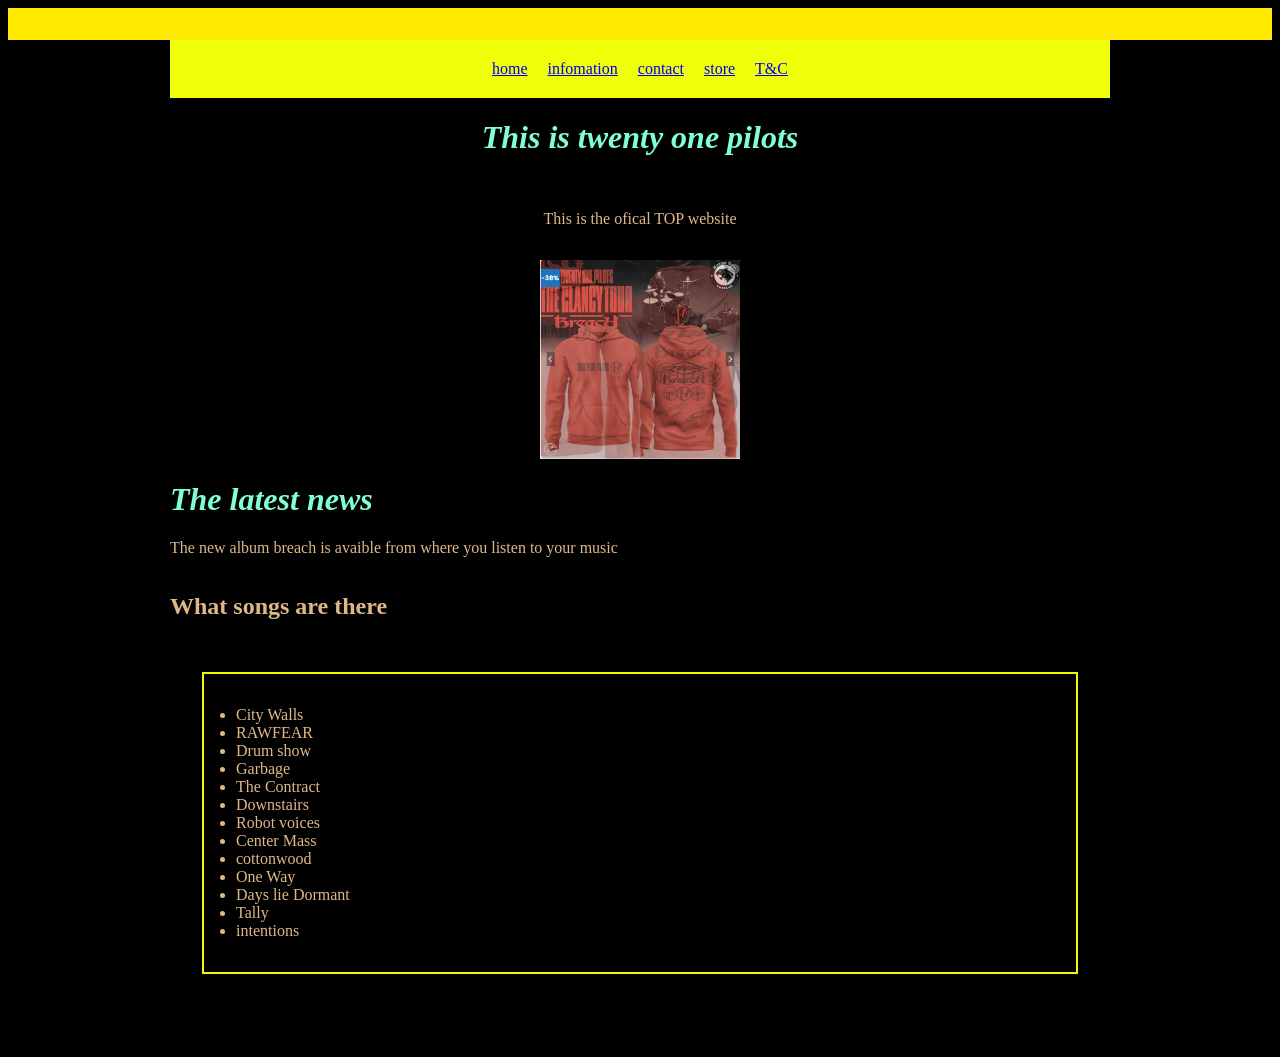
<file: index.html>
<!DOCTYPE html>
<html>

<header>
    <link rel="preconnect" href="https://fonts.googleapis.com">
    <link rel="preconnect" href="https://fonts.gstatic.com" crossorigin>
    <link href="https://fonts.googleapis.com/css2?family=Stardos+Stencil:wght@400;700&display=swap" rel="stylesheet">
    <title>adams web page</title>
    <link rel="stylesheet" href="style.css">
</header>

<body>
    <div id="body-container">
    <div class="topnav" 
        <span><a href="index.html">home</a></span>
        <span><a href="info.html">infomation</a></span>
        <span><a href="contact.html">contact</a></span>
        <span><a href="store.html">store</a></span>
        <span><a href="terms and condition.html">T&C</a></span>
    </div>
   <main> <h1 class="forms">This is twenty one pilots</h1>
    <p>This is the ofical TOP website  </p>
    <img src="images/image.png" width="200px"></main>
    <div class="container">

 <h1>The latest news</h1>
 <p>The new album breach is avaible from where you listen to your music </p>

 </div>

 </body>

 <body>
    <h2>What songs are there  </h2>    
  <ul class="boxed-list">
 <li>City Walls</li>
 <li>RAWFEAR</li> 
 <LI>Drum show</LI>
 <li>Garbage</li> 
 <li>The Contract</li>
 <li>Downstairs</li>
 <li>Robot voices</li>
 <li>Center Mass</li>
 <li>cottonwood</li>
 <li>One Way</li>
 <li>Days lie Dormant</li>
 <li>Tally</li>
 <li>intentions</li>

</ul>





 <h1></h1>
</body>

</html
</file>
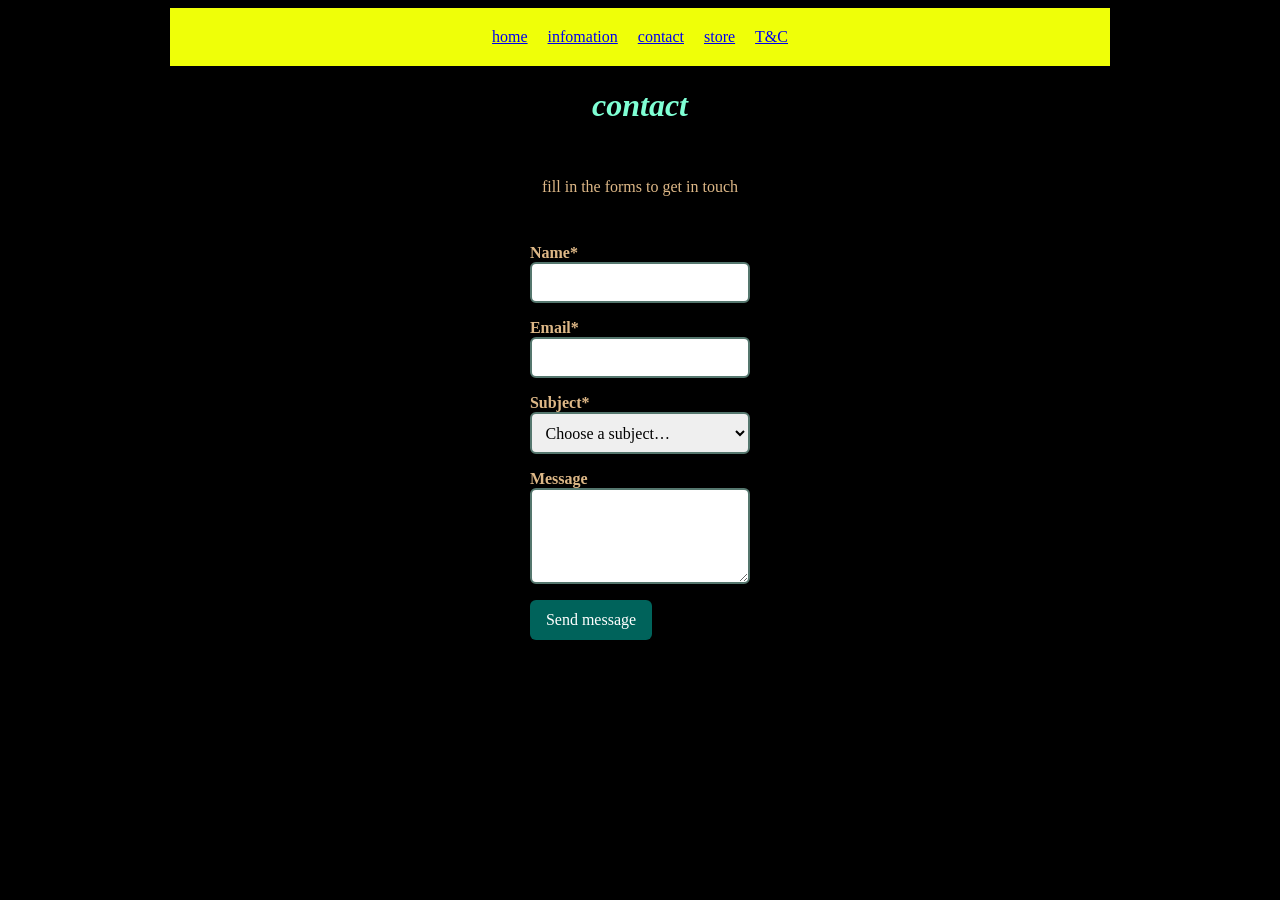
<file: contact.html>
<html>

<head>

    <link rel="preconnect" href="https://fonts.googleapis.com">
    <link rel="preconnect" href="https://fonts.gstatic.com" crossorigin>
    <link href="https://fonts.googleapis.com/css2?family=Stardos+Stencil:wght@400;700&display=swap" rel="stylesheet">
    <title>Forms</title>
    <link rel="stylesheet" href="style.css">
</head>

<body>
   
    <div id="body-container">
    <div class="topnav">
        <span><a href="index.html">home</a></span>
        <span><a href="info.html">infomation</a></span>
        <span><a href="contact.html">contact</a></span>
        <span><a href="store.html">store</a></span>
        <span><a href="terms and condition.html">T&C</a></span>
    </div>


    <main>
        <h1>contact </h1>
        <p>fill in the forms to get in touch </p>
        <img>
    </main>



    <div class="centre">
        <form>
            <label for="name*">Name*</label>
            <input id="name" name="name" type="text" required>

            <label for="email">Email*</label>
            <input id="email" name="email" type="email" required>

            <label for="subject*">Subject*</label>
            <select id="subject" name="subject" required>
                <option value="">Choose a subject…</option>
                <option value="booking">Booking</option>
                <option value="press">Press</option>
                <option value="fan">Fan message</option>
            </select>

            <label for="message">Message</label>
            <textarea id="message" name="message" rows="4" required></textarea>

            <button type="submit">Send message</button>
        </form>
    </div>
</body>

</html>
</file>
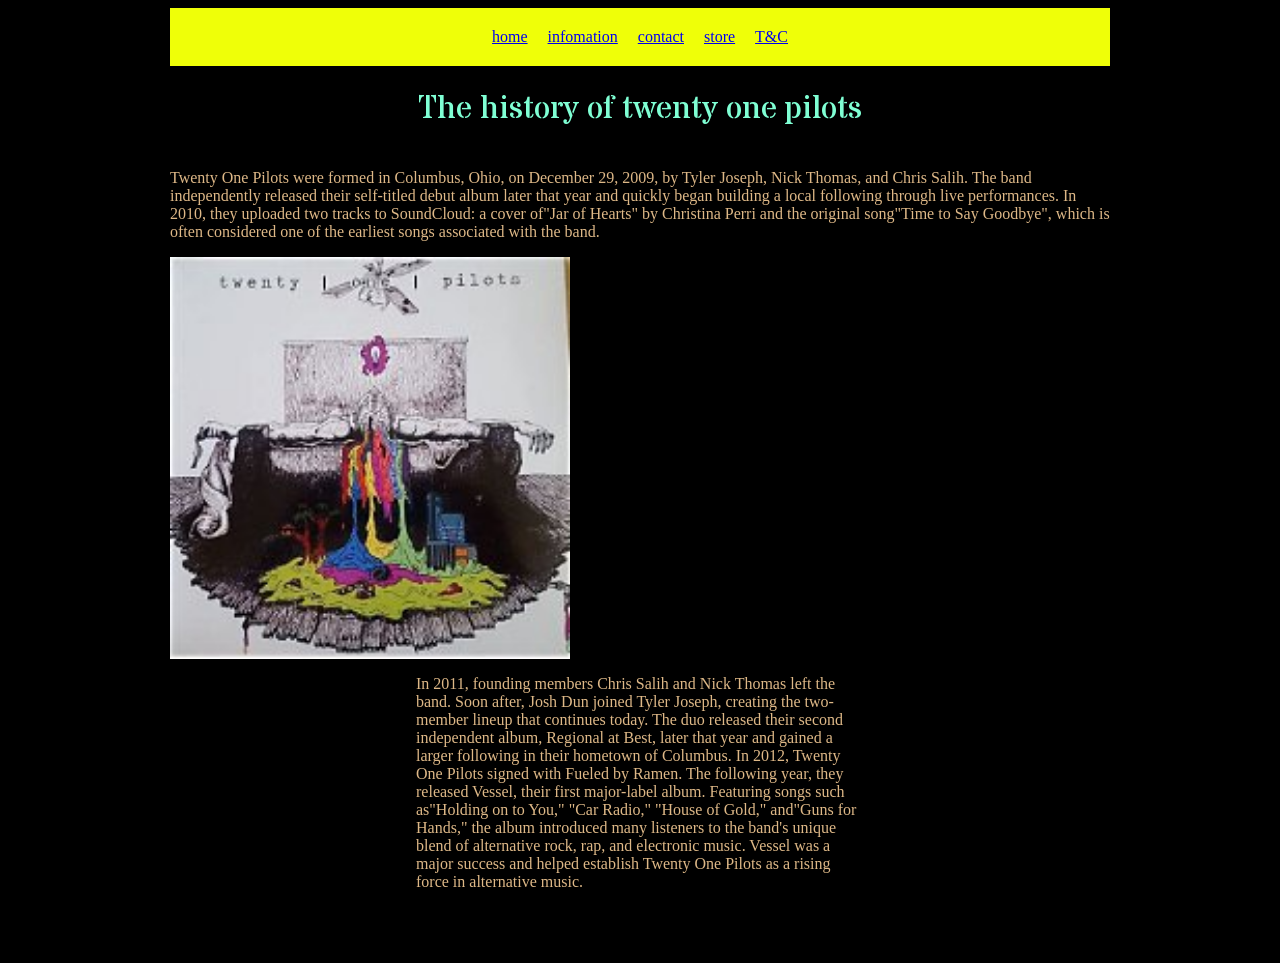
<file: info.html>
<!DOCTYPE html>
<html>

<head>
    <link rel="preconnect" href="https://fonts.googleapis.com">
    <link rel="preconnect" href="https://fonts.gstatic.com" crossorigin>
    <link href="https://fonts.googleapis.com/css2?family=Stardos+Stencil:wght@400;700&display=swap" rel="stylesheet">
    <title>info page</title>
    <link rel="stylesheet" href="style.css">
</head>


<body>
    <div id="body-container">
    <div class="topnav">
        <span><a href="index.html">home</a></span>
        <span><a href="info.html">infomation</a></span>
        <span><a href="contact.html">contact</a></span>
        <span><a href="store.html">store</a></span>
        <span><a href="terms and condition.html">T&C</a></span>
    </div>


    <h1 class="pagetitle">The history of twenty one pilots</h1>
    <p>Twenty One Pilots were formed in Columbus, Ohio, on December 29, 2009, by Tyler Joseph, Nick Thomas, and Chris Salih. The band independently released their self-titled debut album later that year and quickly began building a local following through live performances. In 2010, they uploaded two tracks to SoundCloud: a cover of"Jar of Hearts" by Christina Perri and the original song"Time to Say Goodbye", which is often considered one of the earliest songs associated with the band.  </p>
      <img src="images/first album.jpg" width="400px"><main
    
    
    <p> 
    <p> 
     In 2011, founding members Chris Salih and Nick Thomas left the band. Soon after, Josh Dun joined Tyler Joseph, creating the two-member lineup that continues today. The duo released their second independent album, Regional at Best, later that year and gained a larger following in their hometown of Columbus.

 In 2012, Twenty One Pilots signed with Fueled by Ramen. The following year, they released Vessel, their first major-label album. Featuring songs such as"Holding on to You," "Car Radio," "House of Gold," and"Guns for Hands," the album introduced many listeners to the band's unique blend of alternative rock, rap, and electronic music. Vessel was a major success and helped establish Twenty One Pilots as a rising force in alternative music.
    </p>
        
    <ul>
   
     
   </ul>
   </div>
</body>

</html>
</file>
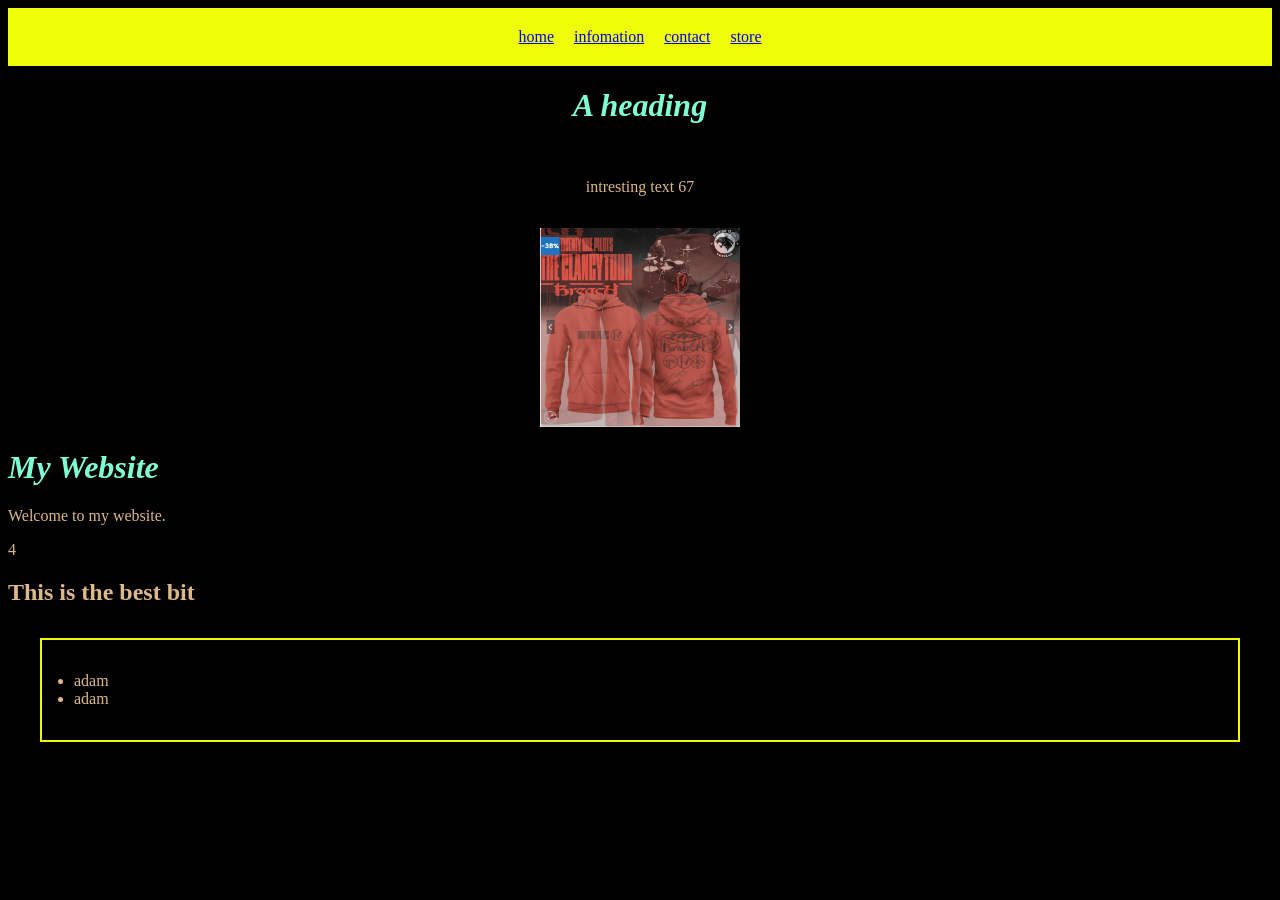
<file: page2.html>
<!DOCTYPE html>
<html>

<head>

    <link rel="preconnect" href="https://fonts.googleapis.com">
    <link rel="preconnect" href="https://fonts.gstatic.com" crossorigin>
    <link href="https://fonts.googleapis.com/css2?family=Stardos+Stencil:wght@400;700&display=swap" rel="stylesheet">
    <title>adams web page</title>
    <link rel="stylesheet" href="style.css">
</head>

<body>
    <div class="topnav">
        <span><a href="index.html">home</a></span>
        <span><a href="info.html">infomation</a></span>
        <span><a href="contact.html">contact</a></span>
        <span><a href="store.html">store</a></span>
    </div>
   <main> <h1 class="forms">A heading</h1>
    <p>intresting text 67 </p>
    <img src="images/image.png" width="200px"></main>
    <div class="container">

<h1>My Website</h1>
<p>Welcome to my website.</p>
4
</div>

</body>

<body>
    <h2>This is the best bit </h2>    
<ul class="boxed-list">
<li>adam</li>
<li>adam</li>
</ul>
<h1></h1>
</body>

</html
</file>
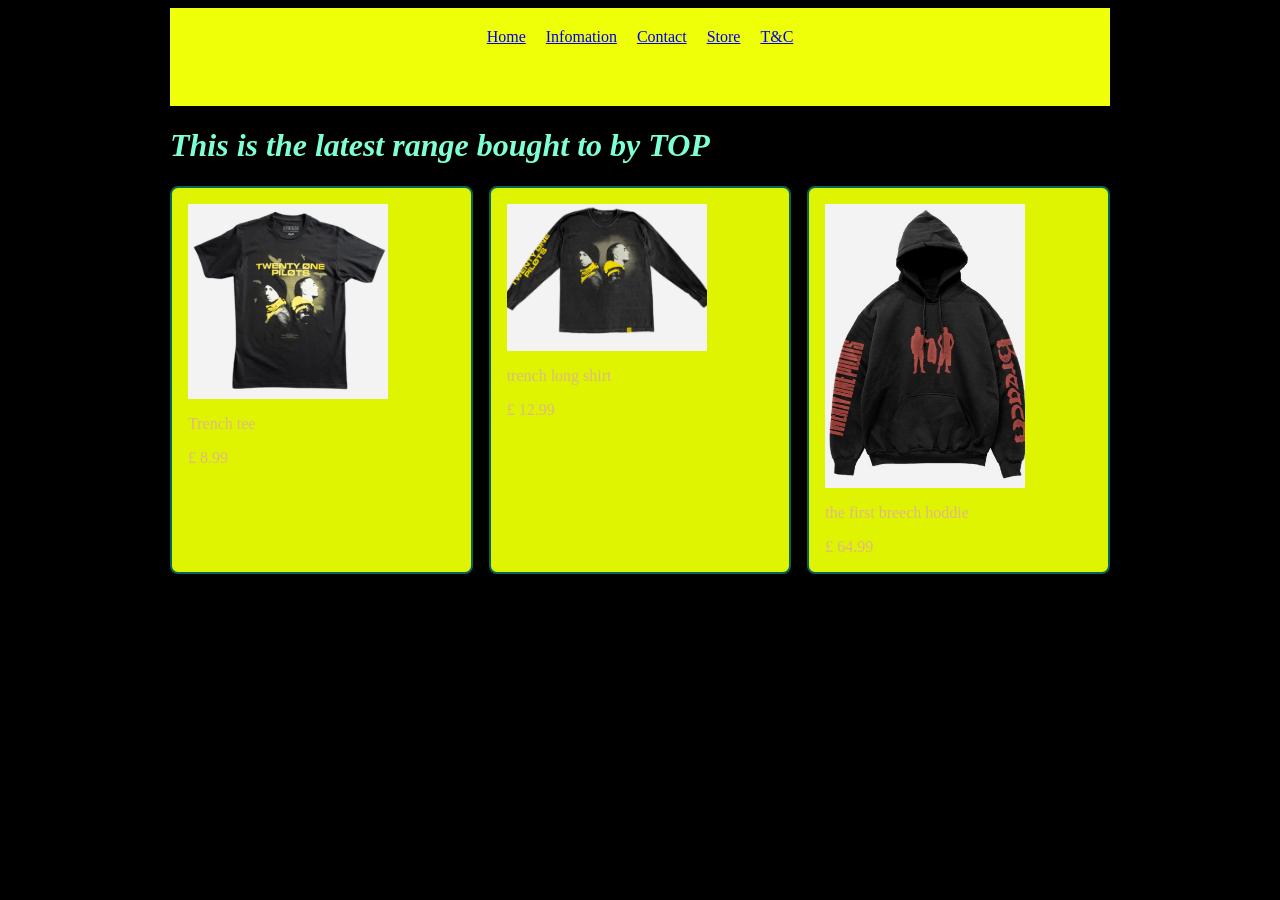
<file: store.html>
<html>

<head>
        <link rel="preconnect" href="https://fonts.googleapis.com">
        <link rel="preconnect" href="https://fonts.gstatic.com" crossorigin>
        <link href="https://fonts.googleapis.com/css2?family=Stardos+Stencil:wght@400;700&display=swap"
                rel="stylesheet">
        <title>info page</title>
        <link rel="stylesheet" href="style.css">
</head>

<body>
       <div id="body-container">
        <div class="topnav">
                <span><a href="index.html">Home</a></span>
                <span><a href="info.html">Infomation</a></span>
                <span><a href="contact.html">Contact</a></span>
                <span><a href="store.html">Store</a></span>
                <span><a href="terms and condition.html">T&C</a></span>
        </div>

        <div class="topnav">

        </div>
        <h1>This is the latest range bought to by TOP </h1>


        <div class="prod-grid">

                <div class="prod-card">
                        <img src="images/ts1.jpg" width="200px" alt="w">
                        <p>Trench tee</p>
                        <div class="prod-price">
                                8.99
                        </div>
                </div>
                <div class="prod-card">
                        <img src="images/ls1.png" width="200px" alt="w">
                        <p>trench long shirt</p>
                        <div class="prod-price">
                                12.99

                        </div>
                </div>
               <div class="prod-card">
                        <img src="images/hoddie.jpg" width="200px" alt="w">
                        <p>the first breech hoddie</p>
                        <div class="prod-price">
                                64.99

                        </div>
                </div>
        </div>

</body>


















</html>
</file>
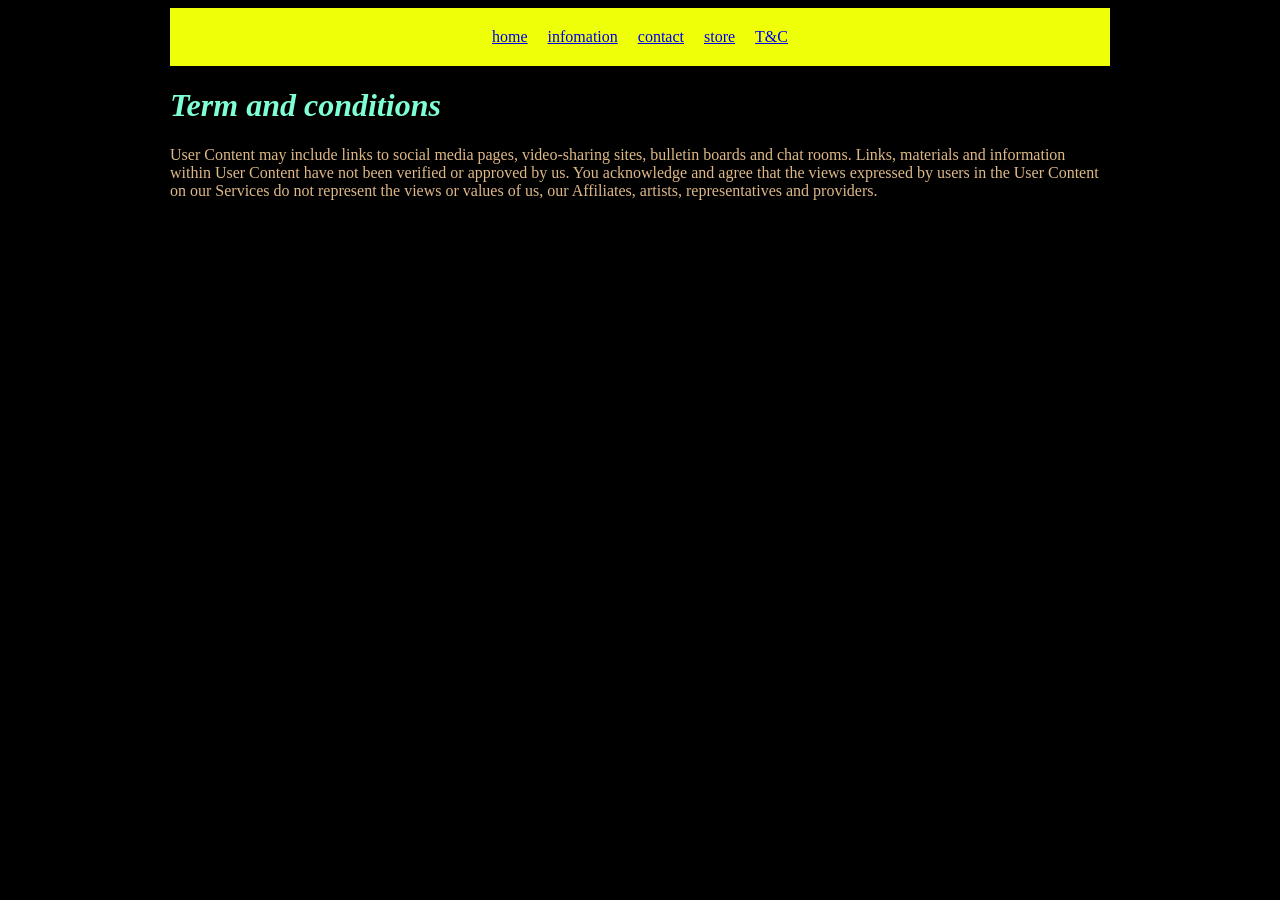
<file: terms and condition.html>
<!DOCTYPE html>
<html>

<head>
     <link rel="preconnect" href="https://fonts.googleapis.com">
    <link rel="preconnect" href="https://fonts.gstatic.com" crossorigin>
    <link href="https://fonts.googleapis.com/css2?family=Stardos+Stencil:wght@400;700&display=swap" rel="stylesheet">
    <title>adams web page</title>
    <link rel="stylesheet" href="style.css">
</head>

<body>
     <div id="body-container">
    <div class="topnav"> 
        <span><a href="index.html">home</a></span>
        <span><a href="info.html">infomation</a></span>
        <span><a href="contact.html">contact</a></span>
        <span><a href="store.html">store</a></span>
        <span><a href="terms and condition.html">T&C</a></span>
    
    
    
    </div>

   
    <div class="container">

 <h1>Term and conditions</h1>
 <p>User Content may include links to social media pages, video-sharing sites, bulletin boards and chat rooms. Links, materials and information within User Content have not been verified or approved by us. You acknowledge and agree that the views expressed by users in the User Content on our Services do not represent the views or values of us, our Affiliates, artists, representatives and providers.</p>

 

 </ul>

</body>

</html
</file>
<file: style.css>
.centre{
    display: flex;
    align-items: center;
    justify-content: center;
}

body {
    background-color: rgb(0, 0, 0);
    color: burlywood;

}

#body-container {
    display:flex;
    flex-direction: column;
    margin: auto;
    max-width:940px;
}



h1 {
    color: aquamarine;
    font-style: italic;
}

.topnav {
    background-color: rgb(239, 255, 8);
    display:flex; 
    gap: 20px;
    align-items:center;
    padding: 20px 40px;
    justify-content:center;
}

.pagetitle {
    font-family: "Stardos Stencil", system-ui;
    font-weight: 400;
    font-style: normal;    
    text-align: center
}
main{
    max-width: 28rem;
    margin-inline: auto;    
    display: flex;
    flex-direction: column;
    align-items: center;
    gap: 1rem;
}

.boxed-list {
    border: 2px solid rgb(237, 250, 1);
    padding: 2em;
    margin: 2em;
 

}

label {
  display: block;
  margin-top: 1rem;
  font-weight: 600;
}
input, select, textarea {
  display: block;
  width: 100%;
  max-width: 36rem;
  font: inherit;
  padding: 0.6rem;
  border: 2px solid #55776e;
  border-radius: 6px;
}
input:user-invalid,
textarea:user-invalid {
  border-color: #b3261e;
  background: #fff1f0;
}
button {
  margin-top: 1rem;
  padding: 0.7rem 1rem;
  font: inherit;
  background-color: #00635b;
  color: white;
  border: 0;
  border-radius: 6px;
  cursor: pointer;
}

/* merch */

.prod-grid {
  display: grid;
  grid-template-columns: repeat(3, 1fr);
  gap: 1rem;

}

.prod-price::before {
    content:'£';
}

.prod-card {
  background: #dff400;
  border: 2px solid #00665f;
  border-radius: 8px;
  padding: 1rem;
}

header {
  font-size: 11px;
  display: flex;
  justify-content: space-between;
  align-items: center;
  padding: 1rem;
  background-color: #ffea00;
  color: rgb(0, 0, 0);
}
</file>
